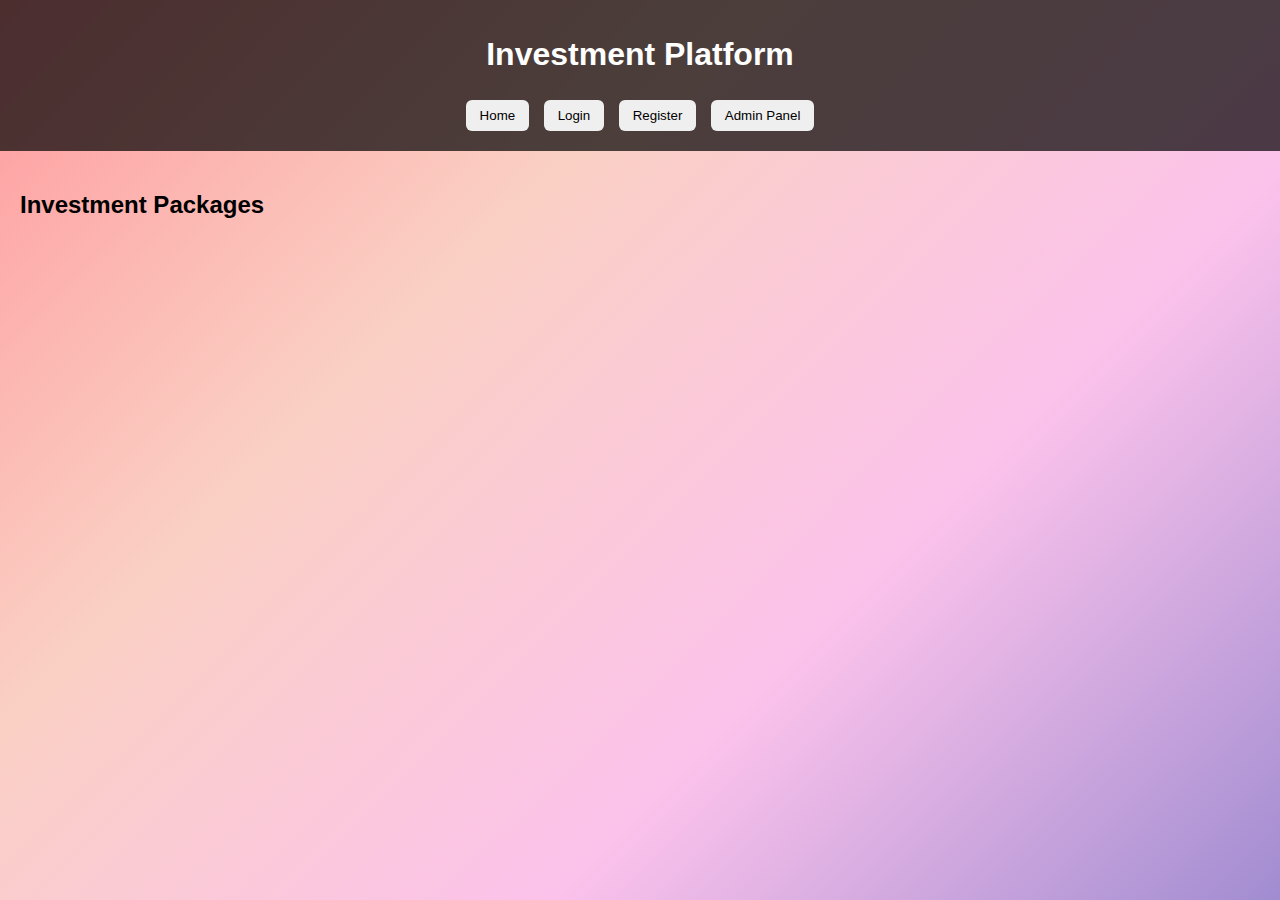
<file: index.html>
<!DOCTYPE html><html lang="en">
<head>
  <meta charset="UTF-8" />
  <meta name="viewport" content="width=device-width, initial-scale=1.0" />
  <title>Investment Platform</title>
  <style>
    * { box-sizing: border-box; font-family: Arial, sans-serif; }
    body {
      margin: 0;
      background: linear-gradient(135deg, #ff9a9e, #fad0c4, #fbc2eb, #a18cd1);
      min-height: 100vh;
    }
    header {
      background: rgba(0,0,0,0.7);
      color: #fff;
      padding: 15px;
      text-align: center;
    }
    nav button {
      margin: 5px;
      padding: 8px 14px;
      border: none;
      border-radius: 6px;
      cursor: pointer;
    }
    .container {
      padding: 20px;
      display: none;
    }
    .active { display: block; }
    .card {
      background: #fff;
      border-radius: 10px;
      padding: 15px;
      margin: 10px 0;
      box-shadow: 0 4px 10px rgba(0,0,0,0.15);
    }
    .packages {
      display: grid;
      grid-template-columns: repeat(auto-fit, minmax(200px, 1fr));
      gap: 15px;
    }
    .package {
      border: 2px solid #eee;
      border-radius: 10px;
      padding: 15px;
      text-align: center;
    }
    .package h3 { margin: 10px 0; }
    .package button {
      background: #4caf50;
      color: #fff;
      border: none;
      padding: 8px 12px;
      border-radius: 6px;
      cursor: pointer;
    }
    input {
      width: 100%;
      padding: 8px;
      margin: 6px 0;
    }
    .admin-actions button {
      margin: 4px;
      padding: 6px 10px;
    }
    footer {
      text-align: center;
      padding: 10px;
      background: rgba(0,0,0,0.6);
      color: #fff;
    }
  </style>
</head>
<body><header>
  <h1>Investment Platform</h1>
  <nav>
    <button onclick="showSection('home')">Home</button>
    <button onclick="showSection('login')">Login</button>
    <button onclick="showSection('register')">Register</button>
    <button onclick="showSection('admin')">Admin Panel</button>
  </nav>
</header><!-- HOME --><div id="home" class="container active">
  <h2>Investment Packages</h2>
  <div class="packages" id="packageList"></div>
</div><!-- LOGIN --><div id="login" class="container">
  <div class="card">
    <h2>Login</h2>
    <input type="text" placeholder="User ID" />
    <input type="password" placeholder="Password" />
    <button>Login</button>
  </div>
</div><!-- REGISTER --><div id="register" class="container">
  <div class="card">
    <h2>Register</h2>
    <input type="text" placeholder="Full Name" />
    <input type="text" placeholder="User ID" />
    <input type="password" placeholder="Password" />
    <button>Register</button>
  </div>
</div><!-- ADMIN PANEL --><div id="admin" class="container">
  <
</file>
